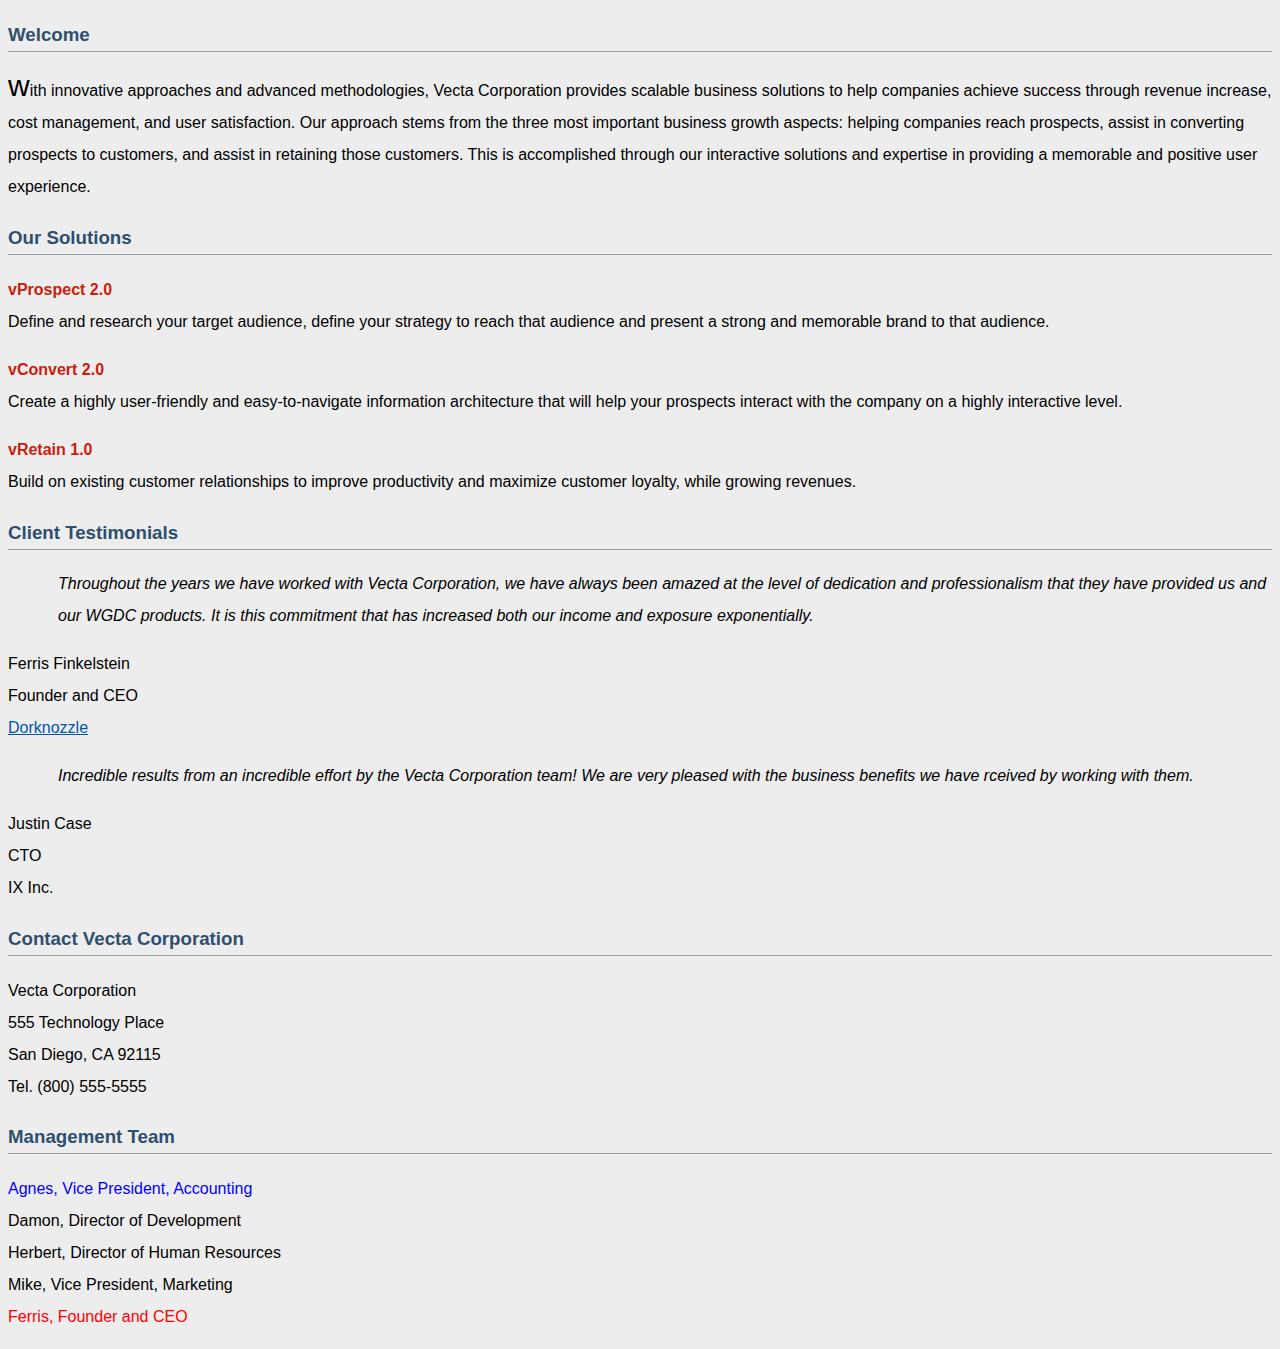
<file: beginning/part1/index.html>
<!doctype html>
<html lang="en">
<head>
<meta charset="utf-8">
<title>Welcome to Vecta Corp.</title>
<!-- Use the styles folder at the same level as index.html -->
<link rel="stylesheet" href="../styles/styles1.css">
</head>

<body>
<h3>Welcome</h3>

<p>With innovative approaches and advanced methodologies, Vecta Corporation provides scalable business solutions to help companies achieve success through revenue increase, cost management, and user satisfaction. Our approach stems from the three most important business growth aspects: helping companies reach prospects, assist in converting prospects to customers, and assist in retaining those customers. This is accomplished through our interactive solutions and expertise in providing a memorable and positive user experience.</p>

<h3>Our Solutions</h3>

<p><span class="solution">vProspect 2.0</span><br>
Define and research your target audience, define your strategy to reach that audience and present a strong and memorable brand to that audience.</p>

<p><span class="solution">vConvert 2.0</span><br>
Create a highly user-friendly and easy-to-navigate information architecture that will help your prospects interact with the company on a highly interactive level.</p>

<p><span class="solution">vRetain 1.0</span><br>
Build on existing customer relationships to improve productivity and maximize customer loyalty, while growing revenues.</p>

<h3>Client Testimonials</h3>

<p id="testimonial1">Throughout the years we have worked with Vecta Corporation, we have always been amazed at the level of dedication and professionalism that they have provided us and our WGDC products. It is this commitment that has increased both our income and exposure exponentially.</p>
<p>Ferris Finkelstein<br>
Founder and CEO<br>
<a href="http://www.dorknozzle.com">Dorknozzle</a></p>

<p id="testimonial2">Incredible results from an incredible effort by the Vecta Corporation team! We are very pleased with the business benefits we have rceived by working with them.</p>
<p>Justin Case<br>
CTO<br>
IX Inc.</p>

<h3>Contact Vecta Corporation</h3>

<p>Vecta Corporation<br>
555 Technology Place<br>
San Diego, CA 92115<br>
Tel. (800) 555-5555</p>

<h3>Management Team</h3>

<ul>
    <li>Agnes, Vice President, Accounting</li>
    <li>Damon, Director of Development</li>
    <li>Herbert, Director of Human Resources</li>
    <li>Mike, Vice President, Marketing</li>
    <li>Ferris, Founder and CEO</li>
</ul>
</body>
</html>
</file>
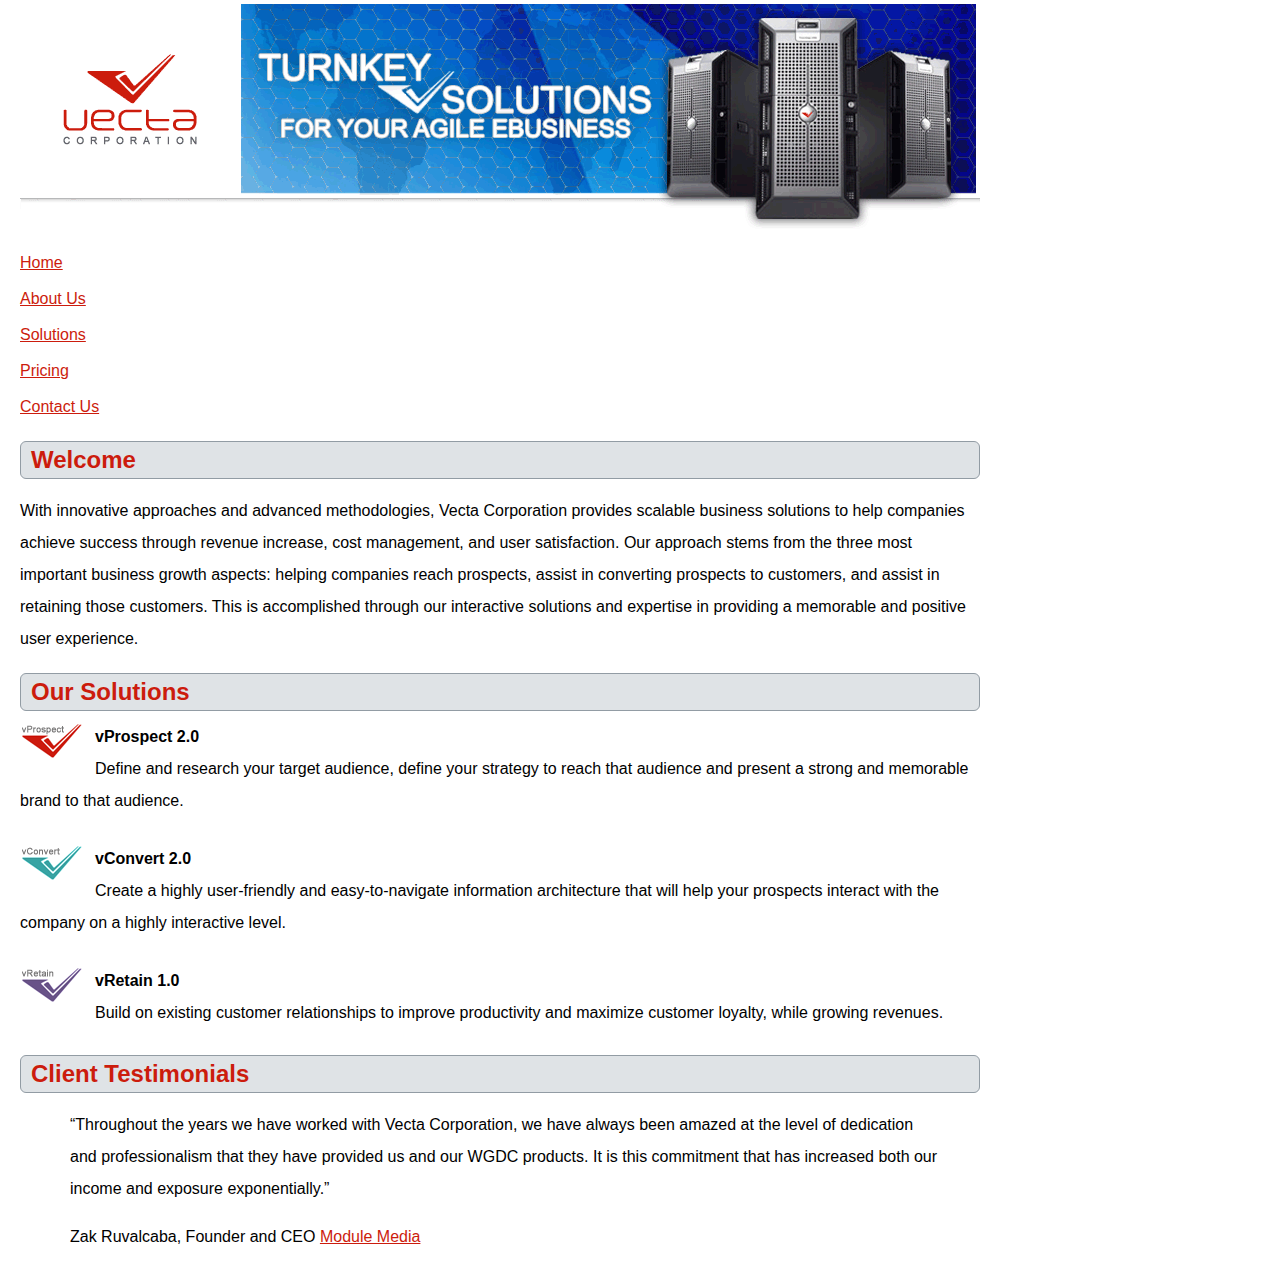
<file: beginning/part2/vectacorp/index.html>
<!-- Part2 -->
<!doctype html>
<html lang="en">
<head>
  <meta charset="utf-8" />
  <title>Welcome to Vecta Corporation</title>
  <link rel="stylesheet" href="styles/styles2.css" />


</head>

<body>
  <img src="images/header.gif" alt="">

  <!-- Main nav -->
  <ul>
    <li><a href="index.html">Home</a></li>
    <li><a href="aboutus.html">About Us</a></li>
    <li><a href="solutions.html">Solutions</a></li>
    <li><a href="pricing.html">Pricing</a></li>
    <li><a href="contactus.html">Contact Us</a></li>
  </ul>

  <h2>Welcome</h2>
  <p>
    With innovative approaches and advanced methodologies, Vecta Corporation provides scalable business solutions to help companies achieve success through revenue increase, cost management, and user satisfaction. Our approach stems from the three most important business growth aspects: helping companies reach prospects, assist in converting prospects to customers, and assist in retaining those customers. This is accomplished through our interactive solutions and expertise in providing a memorable and positive user experience.
  </p>

  <h2>Our Solutions</h2>
  <p>
    <img src="images/logo_vprospect.gif" width="63" height="36" alt="">
    vProspect 2.0<br>
    Define and research your target audience, define your strategy to reach that audience and present a strong and memorable brand to that audience.
  </p>
  <p>
    <img src="images/logo_vconvert.gif" width="63" height="36" alt="">
    vConvert 2.0<br>
    Create a highly user-friendly and easy-to-navigate information architecture that will help your prospects interact with the company on a highly interactive level.
  </p>
  <p>
    <img src="images/logo_vretain.gif" width="63" height="36" alt="">
    vRetain 1.0<br>
    Build on existing customer relationships to improve productivity and maximize customer loyalty, while growing revenues.
  </p>

  <h2>Client Testimonials</h2>
  <blockquote id="testimonial1">
    <q>Throughout the years we have worked with Vecta Corporation, we have always been amazed at the level of dedication and professionalism that they have provided us and our WGDC products. It is this commitment that has increased both our income and exposure exponentially.</q>
  </blockquote>
  <blockquote id="testimonial2">
    Zak Ruvalcaba, Founder and CEO
    <a href="http://www.modulemedia.com" target="_blank" rel="noopener" style="text-decoration: underline;" >Module Media</a>
  </blockquote>

</body>
</html>
</file>
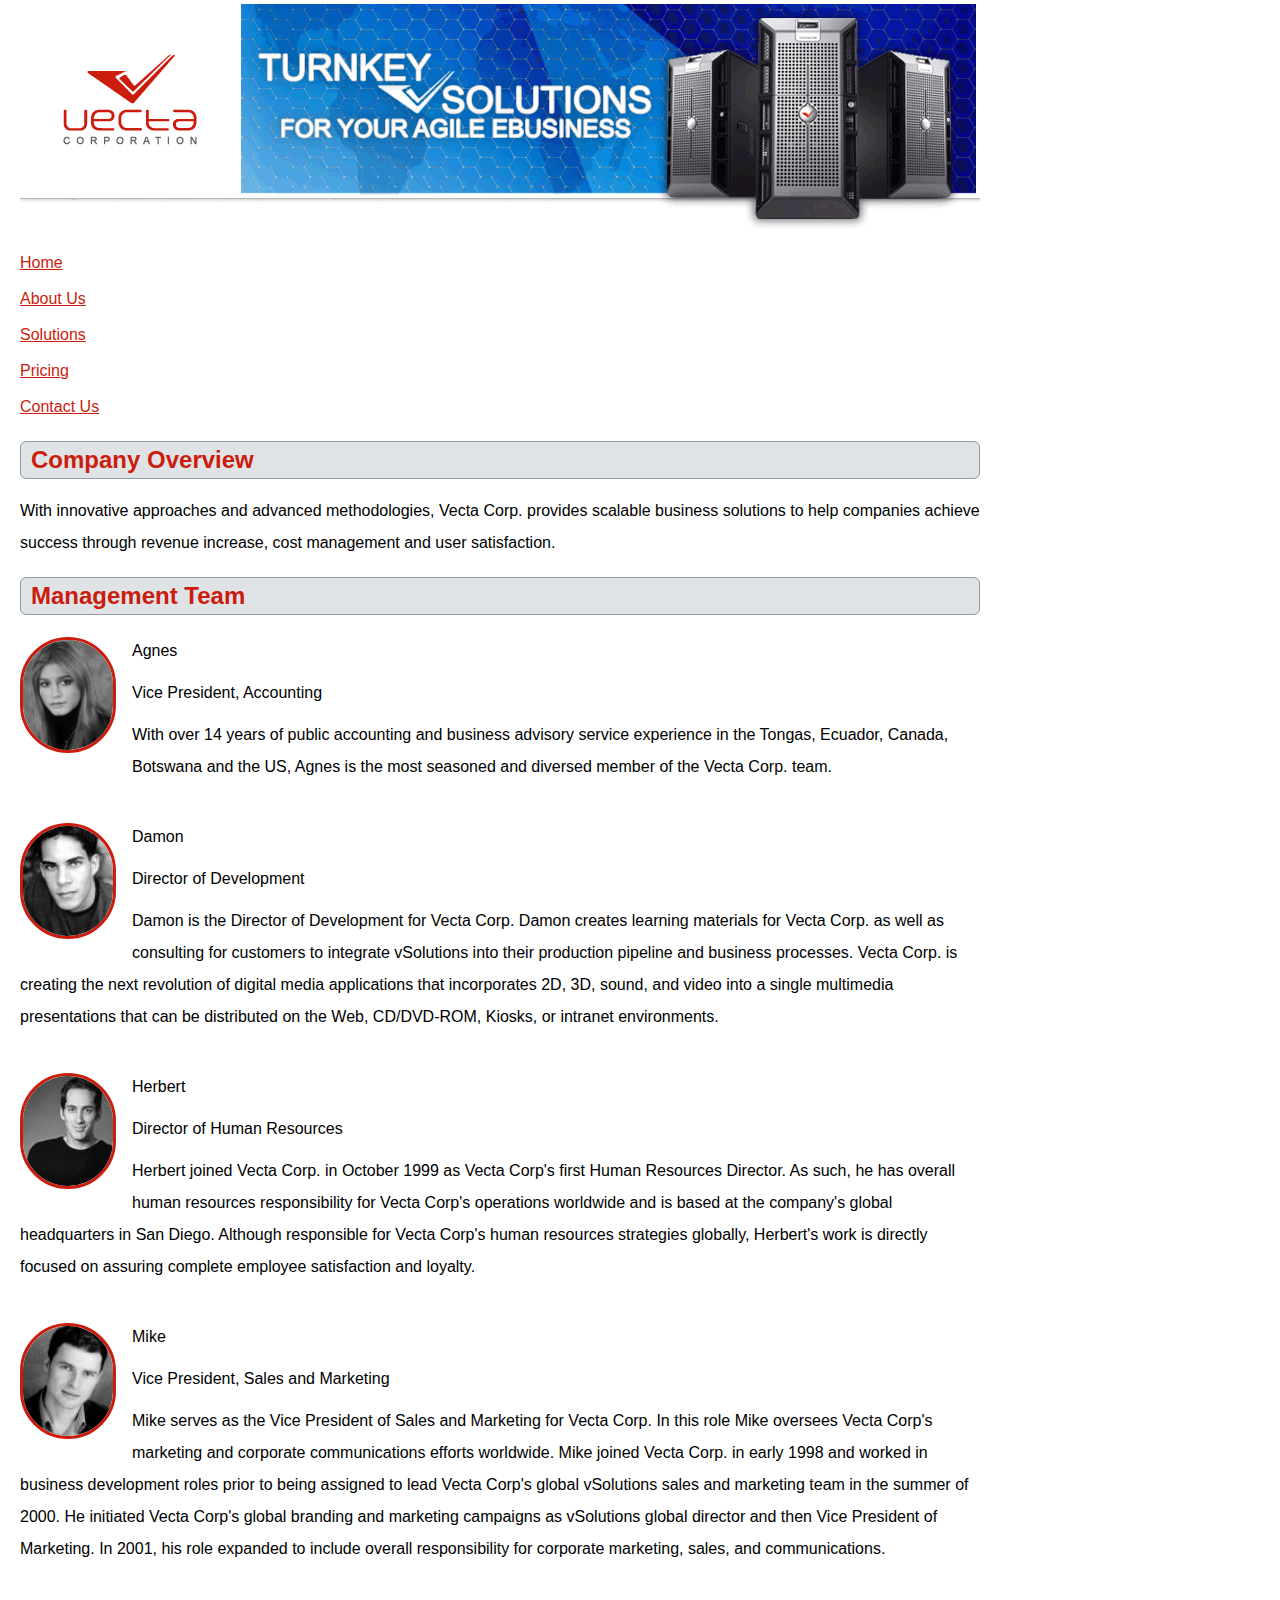
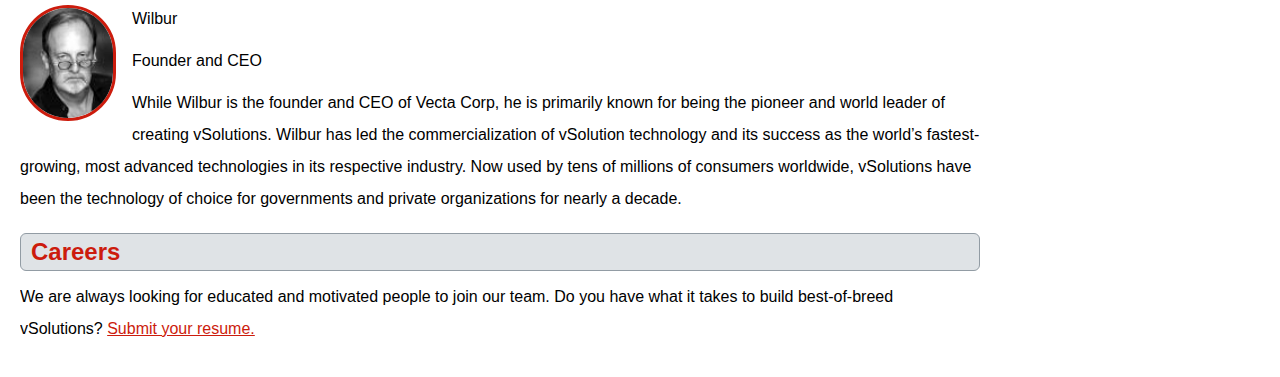
<file: beginning/part2/vectacorp/aboutus.html>
<!doctype html>
<html lang="en">
<head>
	<meta charset="utf-8">
	<title>About Vecta Corporation</title>
    <link rel="stylesheet" href="styles/styles2.css">
</head>

<body>
<img src="images/header.gif" alt="">
<ul>
    <li><a href="index.html">Home</a></li>
    <li><a href="aboutus.html">About Us</a></li>
    <li><a href="solutions.html">Solutions</a></li>
    <li><a href="pricing.html">Pricing</a></li>
    <li><a href="contactus.html">Contact Us</a></li>
</ul>
<h2>Company Overview</h2>
<p>With innovative approaches and advanced methodologies, Vecta Corp. provides scalable business solutions to help companies achieve success through revenue increase, cost management and user satisfaction.</p>
<h2>Management Team</h2>

<section>
  <img src="images/head_agnes.gif" alt="Agnes">
  <p>Agnes</p>
  <p>Vice President, Accounting</p>
  <p>With over 14 years of public accounting and business advisory service experience in the Tongas, Ecuador, Canada, Botswana and the US, Agnes is the most seasoned and diversed member of the Vecta Corp. team.</p>
</section>

<section>
  <img src="images/head_damon.gif" alt="Damon">
  <p>Damon</p>
  <p>Director of Development</p>
  <p>Damon is the Director of Development for Vecta Corp. Damon creates learning materials for Vecta Corp. as well as consulting for customers to integrate vSolutions into their production pipeline and business processes. Vecta Corp. is creating the next revolution of digital media applications that incorporates 2D, 3D, sound, and video into a single multimedia presentations that can be distributed on the Web, CD/DVD-ROM, Kiosks, or intranet environments.</p>
</section>

<section>
  <img src="images/head_herbert.gif" alt="Herbert">
  <p>Herbert</p>
  <p>Director of Human Resources</p>
  <p>Herbert joined Vecta Corp. in October 1999 as Vecta Corp's first Human Resources Director. As such, he has overall human resources responsibility for Vecta Corp's operations worldwide and is based at the company's global headquarters in San Diego. Although responsible for Vecta Corp's human resources strategies globally, Herbert's work is directly focused on assuring complete employee satisfaction and loyalty.</p>
</section>

<section>
  <img src="images/head_mike.gif" alt="Mike">
  <p>Mike</p>
  <p>Vice President, Sales and Marketing</p>
  <p>Mike serves as the Vice President of Sales and Marketing for Vecta Corp. In this role Mike oversees Vecta Corp's marketing and corporate communications efforts worldwide. Mike joined Vecta Corp. in early 1998 and worked in business development roles prior to being assigned to lead Vecta Corp's global vSolutions sales and marketing team in the summer of 2000. He initiated Vecta Corp's global branding and marketing campaigns as vSolutions global director and then Vice President of Marketing. In 2001, his role expanded to include overall responsibility for corporate marketing, sales, and communications.</p>
</section>

<section>
  <img src="images/head_wilbur.gif" alt="Wilbur">
  <p>Wilbur</p>
  <p>Founder and CEO</p>
  <p>While Wilbur is the founder and CEO of Vecta Corp, he is primarily known for being the pioneer and world leader of creating vSolutions. Wilbur has led the commercialization of vSolution technology and its success as the world’s fastest-growing, most advanced technologies in its respective industry. Now used by tens of millions of consumers worldwide, vSolutions have been the technology of choice for governments and private organizations for nearly a decade.</p>

 <h2>Careers</h2> 
 <p>We are always looking for educated and motivated people to join our team.
  Do you have what it takes to build best-of-breed vSolutions? 
  <a href="">Submit your resume.</a>
 </p>
</section>
</body>
</html>
</file>
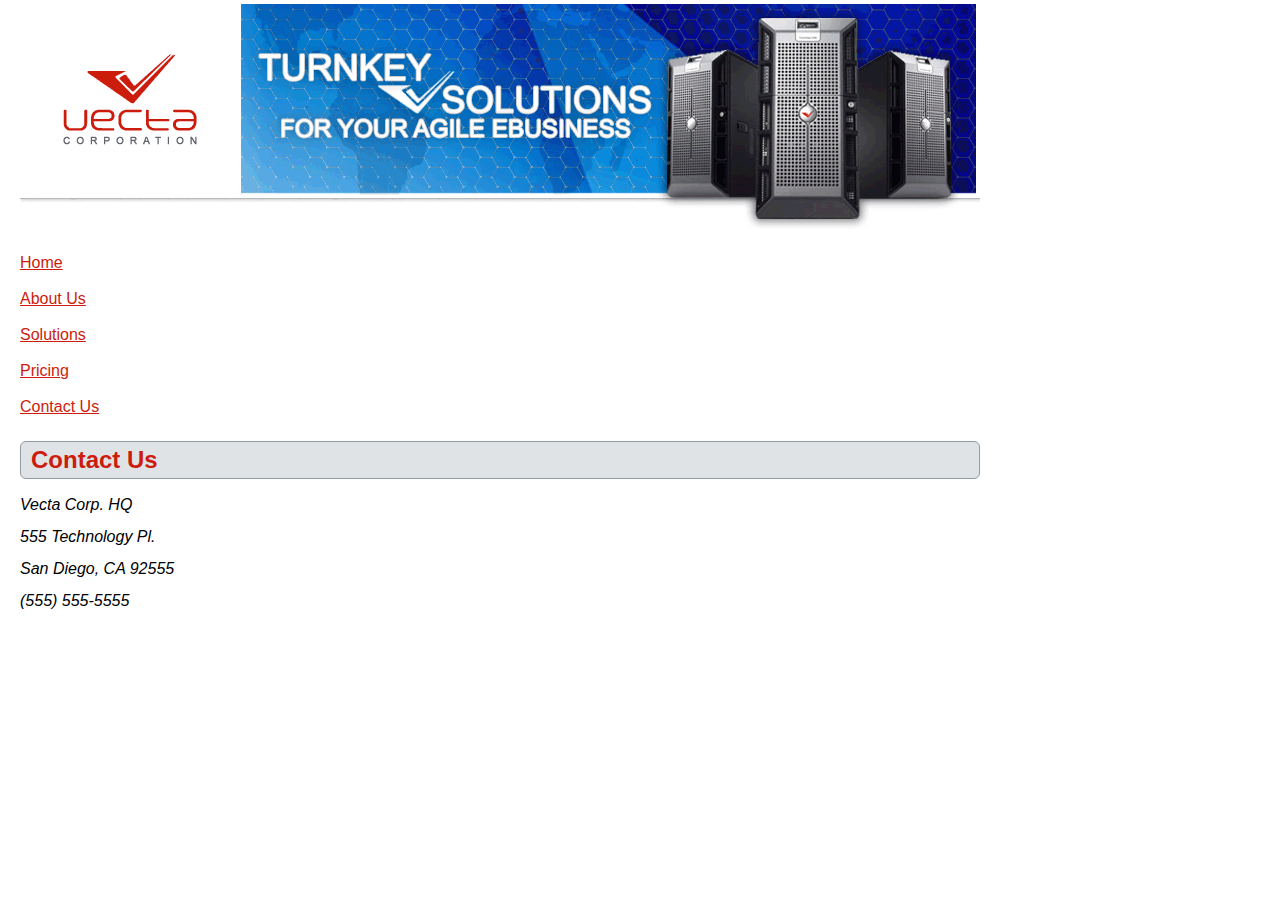
<file: beginning/part2/vectacorp/contactus.html>
<!doctype html>
<html lang="en">
<head>
	<meta charset="utf-8">
	<title>Contact Vecta Corporation</title>
    <link rel="stylesheet" href="styles/styles2.css">
</head>

<body>
<img src="images/header.gif" alt="">
<ul>
    <li><a href="index.html">Home</a></li>
    <li><a href="aboutus.html">About Us</a></li>
    <li><a href="solutions.html">Solutions</a></li>
    <li><a href="pricing.html">Pricing</a></li>
    <li><a href="contactus.html">Contact Us</a></li>
</ul>
<h2>Contact Us</h2>
<address>
    Vecta Corp. HQ<br>
    555 Technology Pl.<br>
    San Diego, CA 92555<br>
    (555) 555-5555
</address>
</body>
</html>
</file>
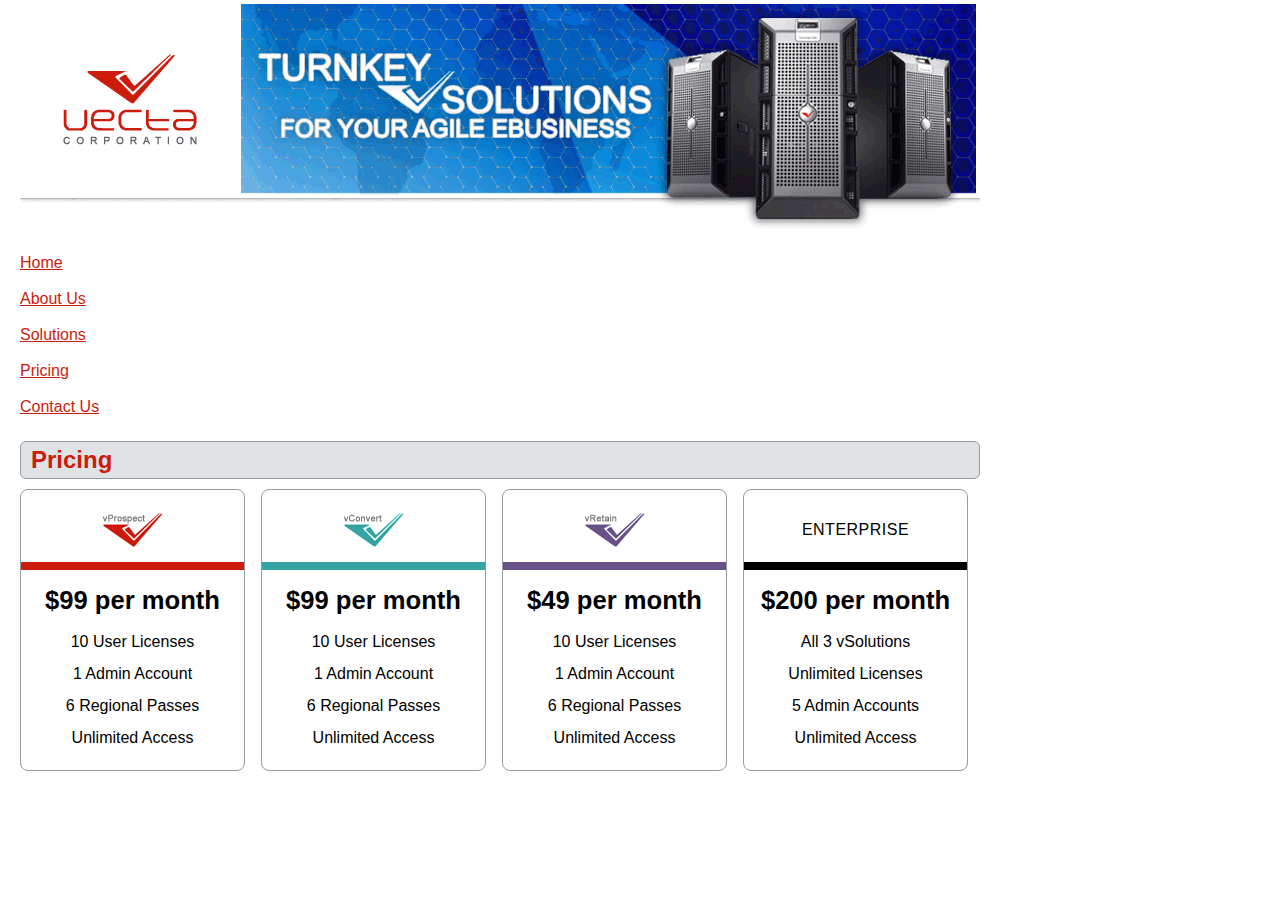
<file: beginning/part2/vectacorp/pricing.html>
<!doctype html>
<html lang="en">
<head>
	<meta charset="utf-8">
	<title>Vecta Corporation Pricing Guide</title>
    <link rel="stylesheet" href="styles/styles2.css">
</head>

<body>
<img src="images/header.gif" alt="">
<ul>
    <li><a href="index.html">Home</a></li>
    <li><a href="aboutus.html">About Us</a></li>
    <li><a href="solutions.html">Solutions</a></li>
    <li><a href="pricing.html">Pricing</a></li>
    <li><a href="contactus.html">Contact Us</a></li>
</ul>
<h2>Pricing</h2>
<section class="pricing">
  <div class="plan plan--prospect">
    <img class="plan__logo" src="images/logo_vprospect.gif" alt="vProspect 2.0">
    <span class="plan__bar"></span>
    <h3>$99 per month</h3>
    <ul>
      <li>10 User Licenses</li>
      <li>1 Admin Account</li>
      <li>6 Regional Passes</li>
      <li>Unlimited Access</li>
    </ul>
  </div>

  <div class="plan plan--convert">
    <img class="plan__logo" src="images/logo_vconvert.gif" alt="vConvert 2.0">
    <span class="plan__bar"></span>
    <h3>$99 per month</h3>
    <ul>
      <li>10 User Licenses</li>
      <li>1 Admin Account</li>
      <li>6 Regional Passes</li>
      <li>Unlimited Access</li>
    </ul>
  </div>

  <div class="plan plan--retain">
    <img class="plan__logo" src="images/logo_vretain.gif" alt="vRetain 1.0">
    <span class="plan__bar"></span>
    <h3>$49 per month</h3>
    <ul>
      <li>10 User Licenses</li>
      <li>1 Admin Account</li>
      <li>6 Regional Passes</li>
      <li>Unlimited Access</li>
    </ul>
  </div>

  <div class="plan plan--enterprise">
    <div class="plan__name">ENTERPRISE</div>
    <span class="plan__bar"></span>
    <h3>$200 per month</h3>
    <ul>
      <li>All 3 vSolutions</li>
      <li>Unlimited Licenses</li>
      <li>5 Admin Accounts</li>
      <li>Unlimited Access</li>
    </ul>
  </div>
</section>

</body>
</html>
</file>
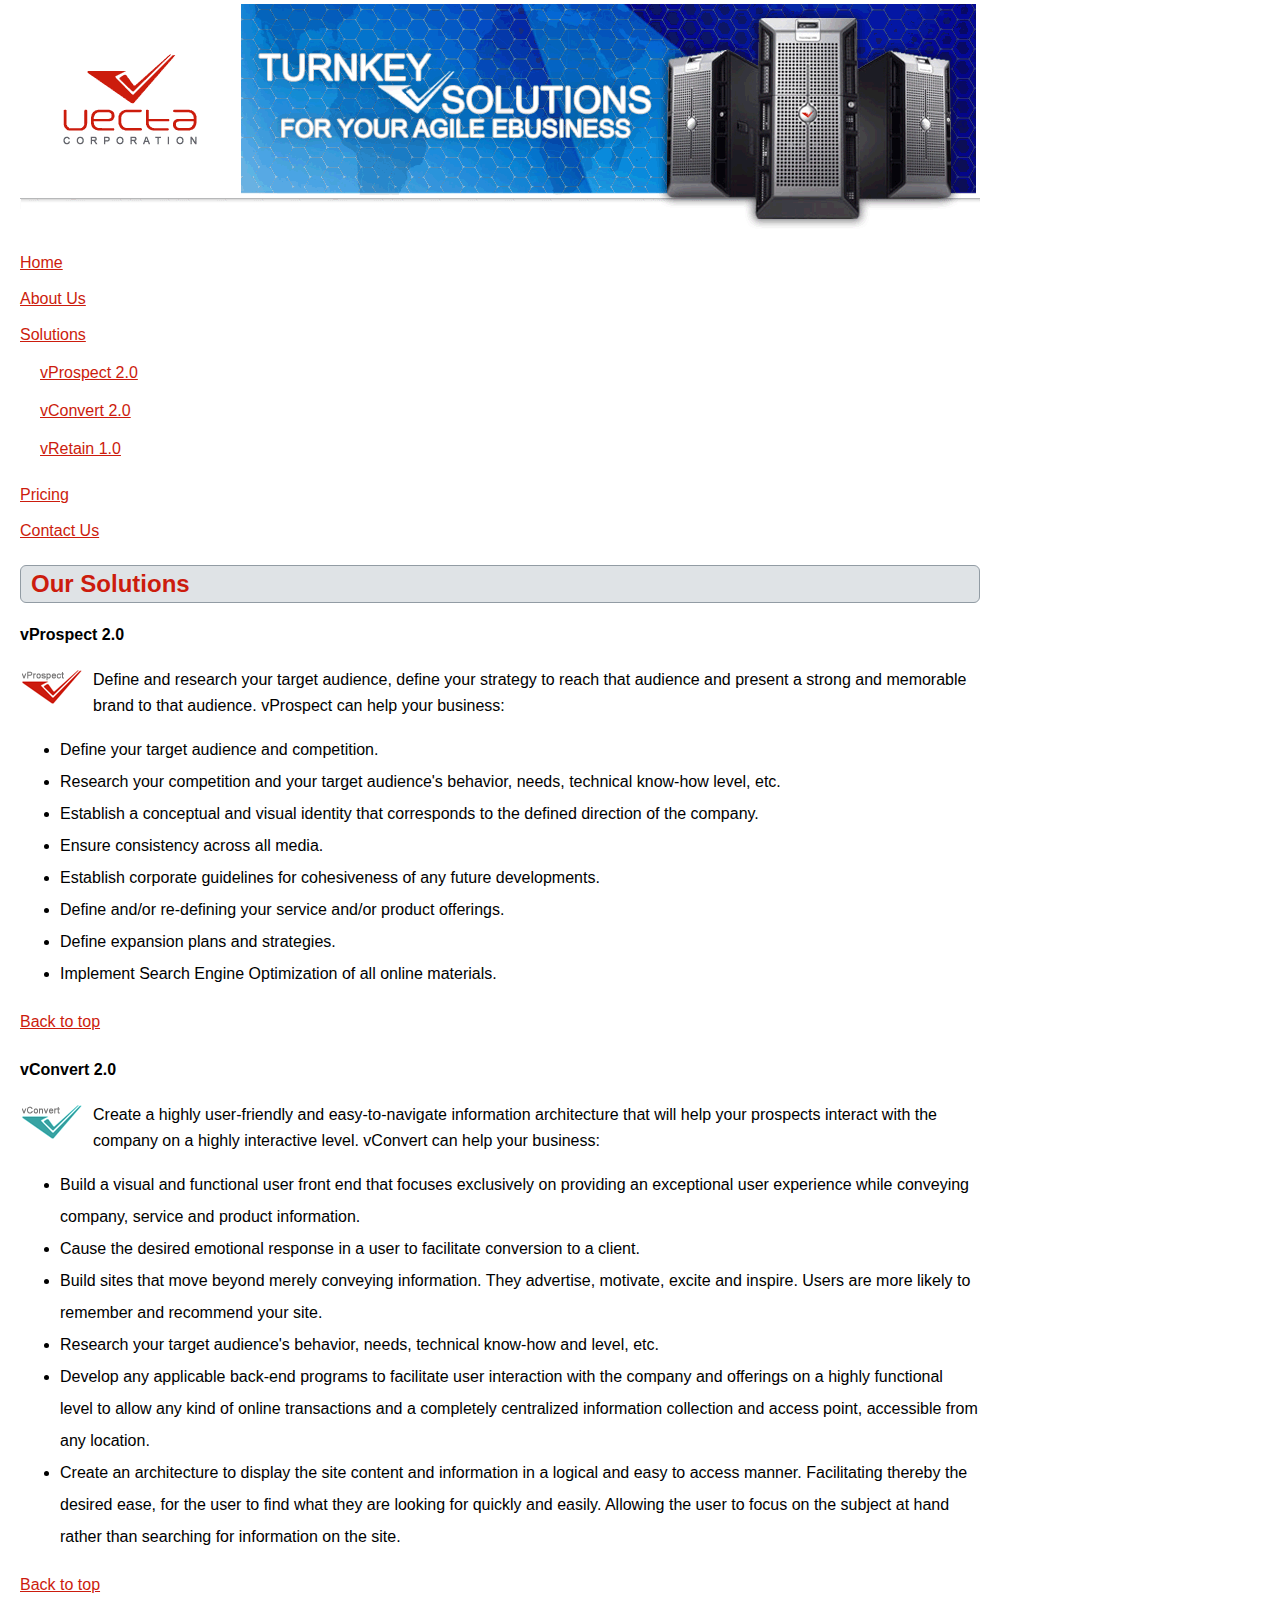
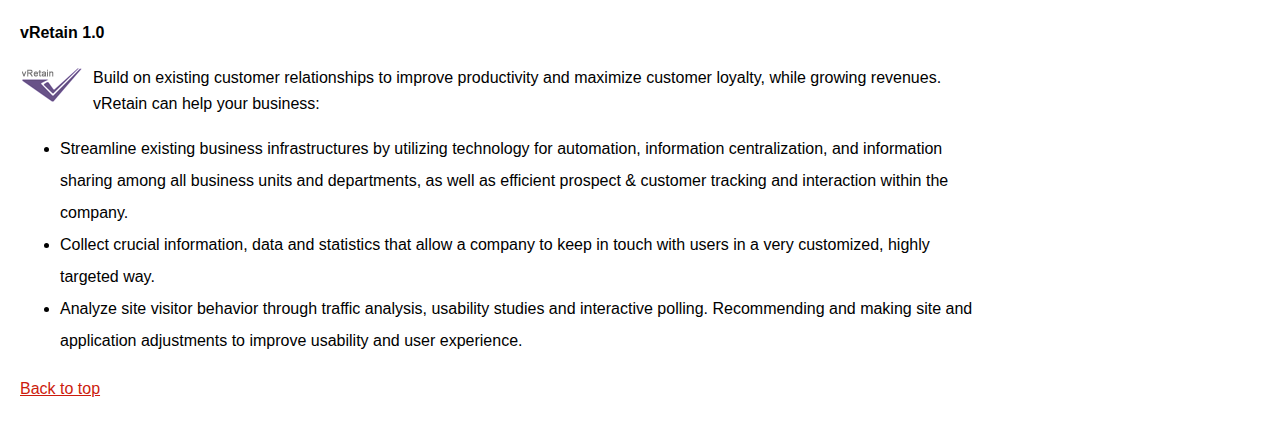
<file: beginning/part2/vectacorp/solutions.html>
<!doctype html>
<html lang="en">
<head>
	<meta charset="utf-8">
	<title>Vecta Corporation's Products and Solutions</title>
    <link rel="stylesheet" href="styles/styles2.css">
</head>

<body>
<img src="images/header.gif" alt="">
<ul>
  <li><a href="index.html">Home</a></li>
  <li><a href="aboutus.html">About Us</a></li>

  <li>
    <a href="solutions.html">Solutions</a>
    <ul>
      <li><a href="vprospect.html">vProspect 2.0</a></li>
      <li><a href="vconvert.html">vConvert 2.0</a></li>
      <li><a href="vretain.html">vRetain 1.0</a></li>
    </ul>
  </li>

  <li><a href="pricing.html">Pricing</a></li>
  <li><a href="contactus.html">Contact Us</a></li>
</ul>
<h2 id="top">Our Solutions</h2>

<p><strong>vProspect 2.0</strong></p>
<p><img src="images/logo_vprospect.gif" width="63" height="36" alt=""></p>
<p>Define and research your target audience, define your strategy to reach that audience and present a strong and memorable brand to that audience. vProspect can help your business:</p>
<ul>
    <li>Define your target audience and competition.</li>
    <li>Research your competition and your target audience's behavior, needs, technical know-how level, etc.</li>
    <li>Establish a conceptual and visual identity that corresponds to the defined direction of the company.</li>
    <li>Ensure consistency across all media.</li>
    <li>Establish corporate guidelines for cohesiveness of any future developments.</li>
    <li>Define and/or re-defining your service and/or product offerings.</li>
    <li>Define expansion plans and strategies.</li>
    <li>Implement Search Engine Optimization of all online materials.</li>
</ul>
<p><a href="#top">Back to top</a></p>

<p id="vconvert"><strong>vConvert 2.0</strong></p>
<p><img class="solution-logo" src="images/logo_vconvert.gif" width="63" height="36" alt=""></p>
<p>Create a highly user-friendly and easy-to-navigate information architecture that will help your prospects interact with the company on a highly interactive level. vConvert can help your business:</p>
<ul>
    <li>Build a visual and functional user front end that focuses exclusively on providing an exceptional user experience while conveying company, service and product information.</li>
    <li>Cause the desired emotional response in a user to facilitate conversion to a client.</li>
    <li>Build sites that move beyond merely conveying information. They advertise, motivate, excite and inspire. Users are more likely to remember and recommend your site.</li>
    <li>Research your target audience's behavior, needs, technical know-how and level, etc.</li>
    <li>Develop any applicable back-end programs to facilitate user interaction with the company and offerings on a highly functional level to allow any kind of online transactions and a completely centralized information collection and access point, accessible from any location.</li>
    <li>Create an architecture to display the site content and information in a logical and easy to access manner. Facilitating thereby the desired ease, for the user to find what they are looking for quickly and easily. Allowing the user to focus on the subject at hand rather than searching for information on the site.</li>
</ul>
<p><a href="#top">Back to top</a></p>
<p id="vretain"><strong>vRetain 1.0</strong></p>
<p><img class="solution-logo"  src="images/logo_vretain.gif" width="63" height="36" alt=""></p>
<p>Build on existing customer relationships to improve productivity and maximize customer loyalty, while growing revenues. vRetain can help your business:</p>
<ul>
    <li>Streamline existing business infrastructures by utilizing technology for automation, information centralization, and information sharing among all business units and departments, as well as efficient prospect &amp; customer tracking and interaction within the company. </li>
    <li>Collect crucial information, data and statistics that allow a company to keep in touch with users in a very customized, highly targeted way.</li>
    <li>Analyze site visitor behavior through traffic analysis, usability studies and interactive polling. Recommending and making site and application adjustments to improve usability and user experience.</li>
</ul>
<p><a href="#top">Back to top</a></p>
</body>
</html>
</file>
<file: beginning/styles/styles1.css>
body {
  font-family: Arial, Helvetica, sans-serif;
  font-size: 1em;
  line-height: 2em;
  background-color: #EDEDED;
}

h1, h2, h3, h4, h5, h6 {
  color: #2f4f6f;
  border-bottom: 1px solid #929CA4;
}

body p:first-of-type::first-letter {
  font-size: 30px;
  text-transform: lowercase;
  font-weight: normal;      
}

.solution {
  color: #CC1C0D;
  font-weight: bold;
}

#testimonial1,
#testimonial2 {
  font-style: italic;
  margin-left: 50px;
}

a[href^="http"]:link {
  color: #0056b3;
  text-decoration: underline;
}
a[href^="http"]:visited {
  color: #6a0dad;
  text-decoration: underline;
}
a[href^="http"]:hover {
  color: #cc0000;
  text-decoration: none;
}
a[href^="http"]:active {
  color: #000000;
  text-decoration: underline wavy;
}


ul {
  list-style: none;
  padding-left: 0;   
  margin-left: 0;    
}
ul li {              
  padding-left: 0;
  margin-left: 0;
}

ul li:first-child {
  color: blue;
}

ul li:last-child {
  color: red;
}
</file>
<file: beginning/part2/vectacorp/styles/styles2.css>
/* page base */
body {
  font-family: Arial, Helvetica, sans-serif;
  font-size: 1em;
  line-height: 2em;
  background-color: #ffffff;     
  width: 960px;
  margin: 0 0 0 20px;            
}

/* Banner*/
body > img {
  display: block;
  margin: 0 0 10px;
  padding-bottom: 0;
}

/* Links */
a { color: #CC1C0D; }
a[href^="http"]:link    { text-decoration: none; }
a[href^="http"]:visited { text-decoration: underline; }
a[href^="http"]:hover   { text-decoration: underline; }
a[href^="http"]:active  { text-decoration: none; }

/* Headings */
h1, h2, h3, h4, h5, h6 {
  color: #CC1C0D;
  background: #DFE3E6;
  border: 1px solid #929CA4;
  border-radius: 6px;
  padding: 2px 8px 2px 10px;
  margin: 18px 0 10px;
}


p:first-of-type::first-letter { font-size: inherit; }

/* Main Nav */
body > img + ul {
  list-style: none;
  padding-left: 0;
  margin: 12px 0 18px;
}
body > img + ul li { margin: 4px 0; }
body > img + ul a  { color: #CC1C0D; text-decoration: underline; }

/* Left Nav */
body > img + ul > li > ul { 
  list-style: none;
  padding-left: 20px;
  margin: 6px 0 14px;
}
body > img + ul > li > ul li { margin: 6px 0; }
body > img + ul > li > ul a  { text-decoration: underline; }

/* Solutions */
p > img { float: none; vertical-align: text-top; margin-right: 10px; }



p:has(> strong) + p:has(> img:first-child) > img{
  float:left;
  width:63px;          /* fixed width for predictable indent */
  height:auto;
  margin:2px 10px 0 0; /* 10px gap to text */
  vertical-align:top;
}


p:has(> strong) + p:has(> img:first-child) + p{
  margin-left:73px;     /* 63 + 10 */
  line-height:1.6;      /* optional: nicer reading */
}

p:has(> strong) + p:has(> img:first-child) + p + ul{
  clear:left;
  margin-top:.35em;
}

/* Home(index) */

  h2:nth-of-type(2) + p,
  h2:nth-of-type(2) + p + p,
  h2:nth-of-type(2) + p + p + p {
    line-height: 2em;      /* more space between lines */
    margin: 8px 0 26px;    /* more space between the three items */
  }


  h2:nth-of-type(2) + p > img,
  h2:nth-of-type(2) + p + p > img,
  h2:nth-of-type(2) + p + p + p > img {
    float: left;
    margin: 2px 12px 0 0;
  }

 
  h2:nth-of-type(2) + p::first-line,
  h2:nth-of-type(2) + p + p::first-line,
  h2:nth-of-type(2) + p + p + p::first-line {
    font-weight: 700;
    color: #000;
  }



#testimonial1, #testimonial2 { font-style: normal; margin-left: 50px; }


section:not(.pricing) {
  margin: 14px 0 22px;
  padding: 6px 0 0;
  overflow: hidden;             
  border-top: none;            
}

section:not(.pricing) img {
  float: left;
  margin: 2px 16px 10px 0;

  width: 90px;            
  height: 110px;
  object-fit: cover;       
  border: 3px solid #CC1C0D;  
  border-radius: 70px;        
  padding: 0;
  background: transparent;
}


section:not(.pricing)::first-line {
  font-weight: normal;
  color: #000000;
}

section:not(.pricing) p { margin: 0 0 10px; }


section.pricing { margin: 8px 0 24px; overflow: hidden; }

section.pricing .plan {
  float: left;
  box-sizing: border-box;           
  width: 225px;                     
  margin: 0 16px 18px 0;            
  padding: 12px 16px 16px;          
  border: 1px solid #929CA4;
  border-radius: 8px;
  background: #fff;
  text-align: center;
}
section.pricing .plan:last-child { margin-right: 0; }

section.pricing .plan__logo {
  display: block;
  height: 36px;                     
  width: auto;
  margin: 10px auto 14px;           
}
section.pricing .plan__name {       
  display: flex;
  align-items: center;
  justify-content: center;
  height: 36px;                     
  margin: 10px 0 14px;              
  font-weight: 600;
  letter-spacing: .5px;
}

section.pricing .plan__bar {
  height: 8px;
  margin: 0 -16px 14px;         
  width: auto;
  border-radius: 0;  
   display: block;        
  
}
section.pricing .plan--prospect  .plan__bar { background:#CC1C0D; }
section.pricing .plan--convert   .plan__bar { background:#37A4A4; }
section.pricing .plan--retain    .plan__bar { background:#685288; }
section.pricing .plan--enterprise .plan__bar { background:#000000; }


section.pricing h3 { font-size: 1.6em; font-weight: 700; margin: 6px 0 10px; }
section.pricing ul { list-style: none; padding: 0; margin: 0; line-height: 2em; }
section.pricing ul li { margin: 0; }


section.pricing h3,
section.pricing h4 {
  color: #000;                 
  background: transparent;     
  border: none;                
  border-radius: 0;
  padding: 0;
}


section.pricing .plan__name { color: #000; font-weight: 300; }
</file>
